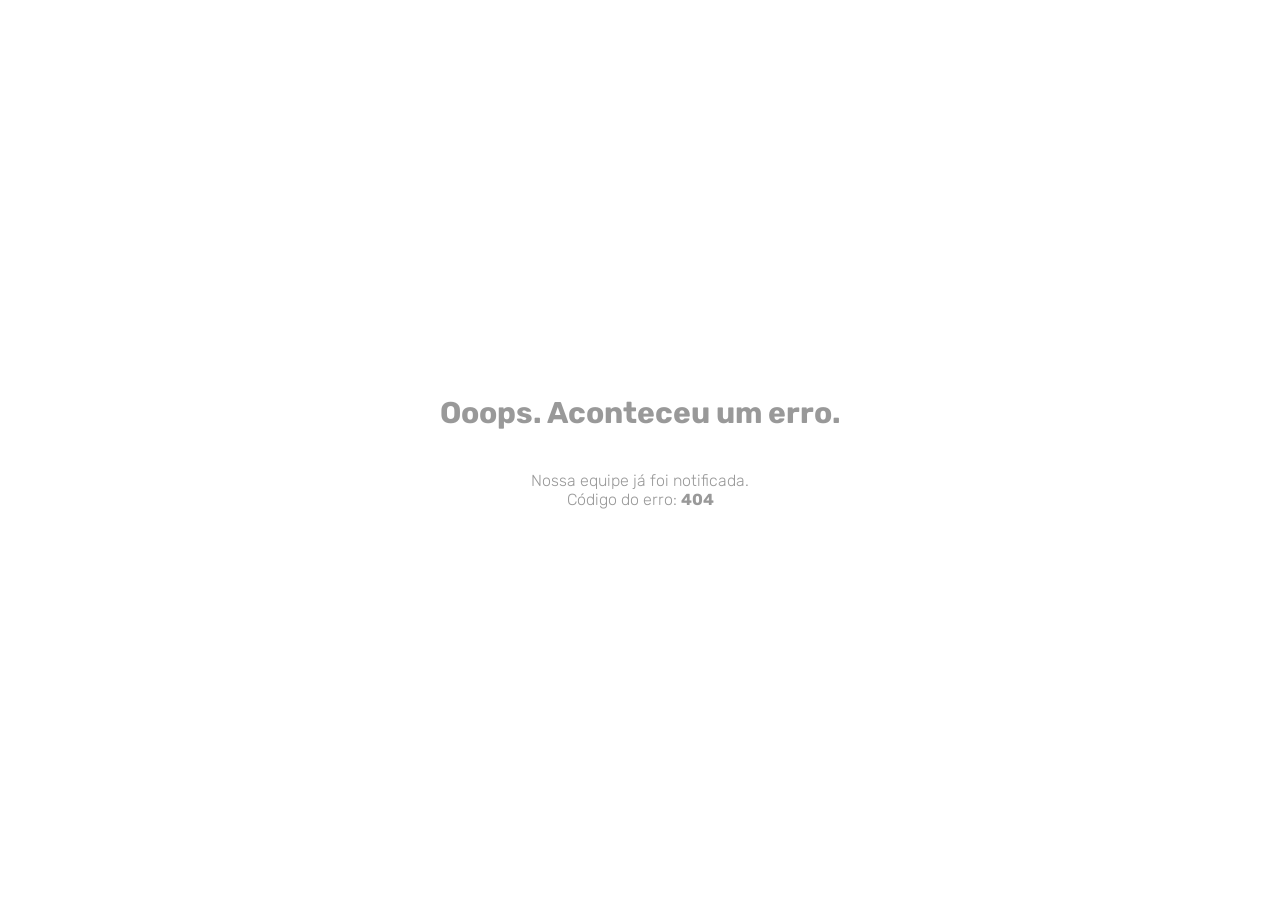
<file: _.html>
<!DOCTYPE html><html><head>
<meta charset="utf-8">
        <title>Ooops. Algo errado.</title>

        <link href="https://fonts.googleapis.com/css2?family=Rubik:wght@300&amp;display=swap" rel="stylesheet">

        <style>
            html, body {
                height: 100%;
            }

            body {
                margin: 0;
                padding: 0;
                width: 100%;
                color: #999;
                display: table;
                font-weight: 300;
                font-family: 'Rubik', sans-serif;
            }

            .container {
                text-align: center;
                display: table-cell;
                vertical-align: middle;
            }

            .content {
                text-align: center;
                display: inline-block;
            }

            .title {
                font-size: 30px;
                margin-bottom: 40px;
            }
        </style>
    </head>
    <body>
        <div class="container">
            <div class="content">
                
    <h1 class="title">Ooops. Aconteceu um erro.</h1>

    <p>
        Nossa equipe já foi notificada.<br>

                    Código do erro: <strong>404</strong>
            </p>

            </div>
        </div>
    
</body></html>
</file>
